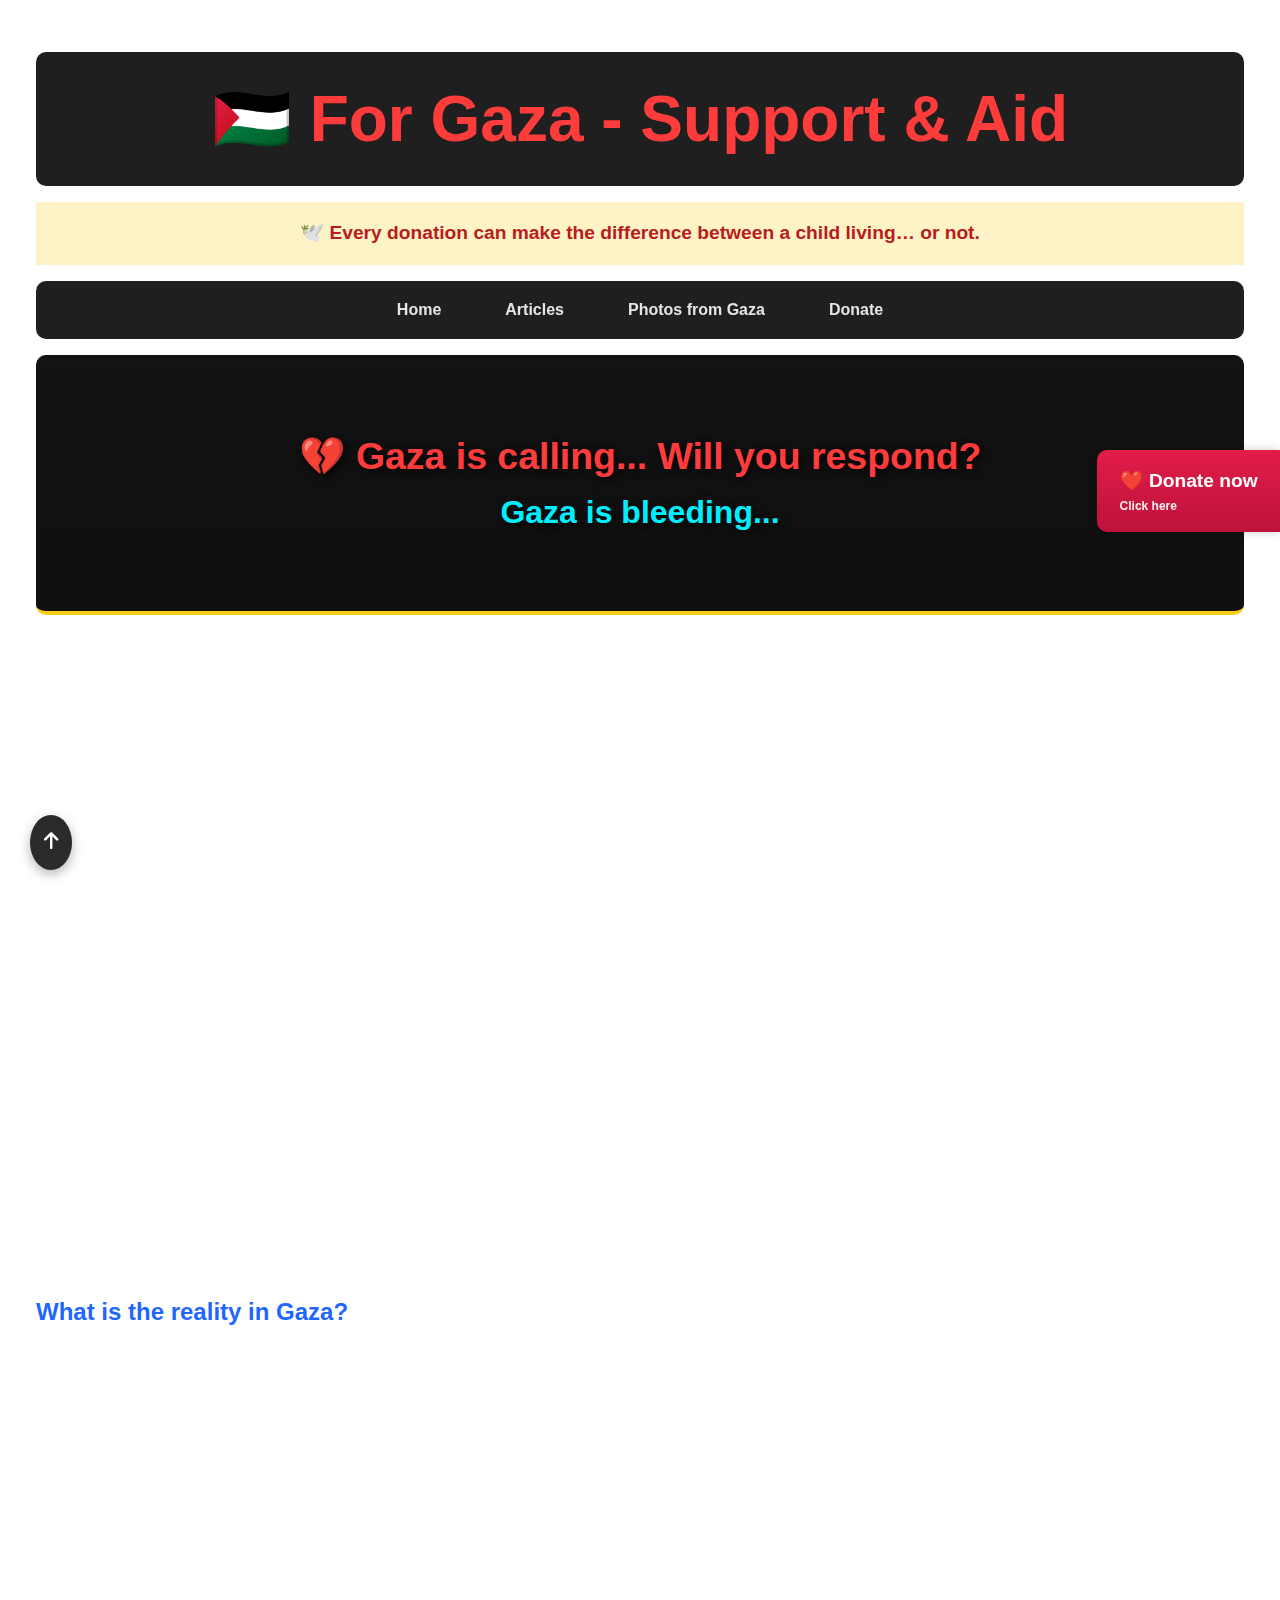
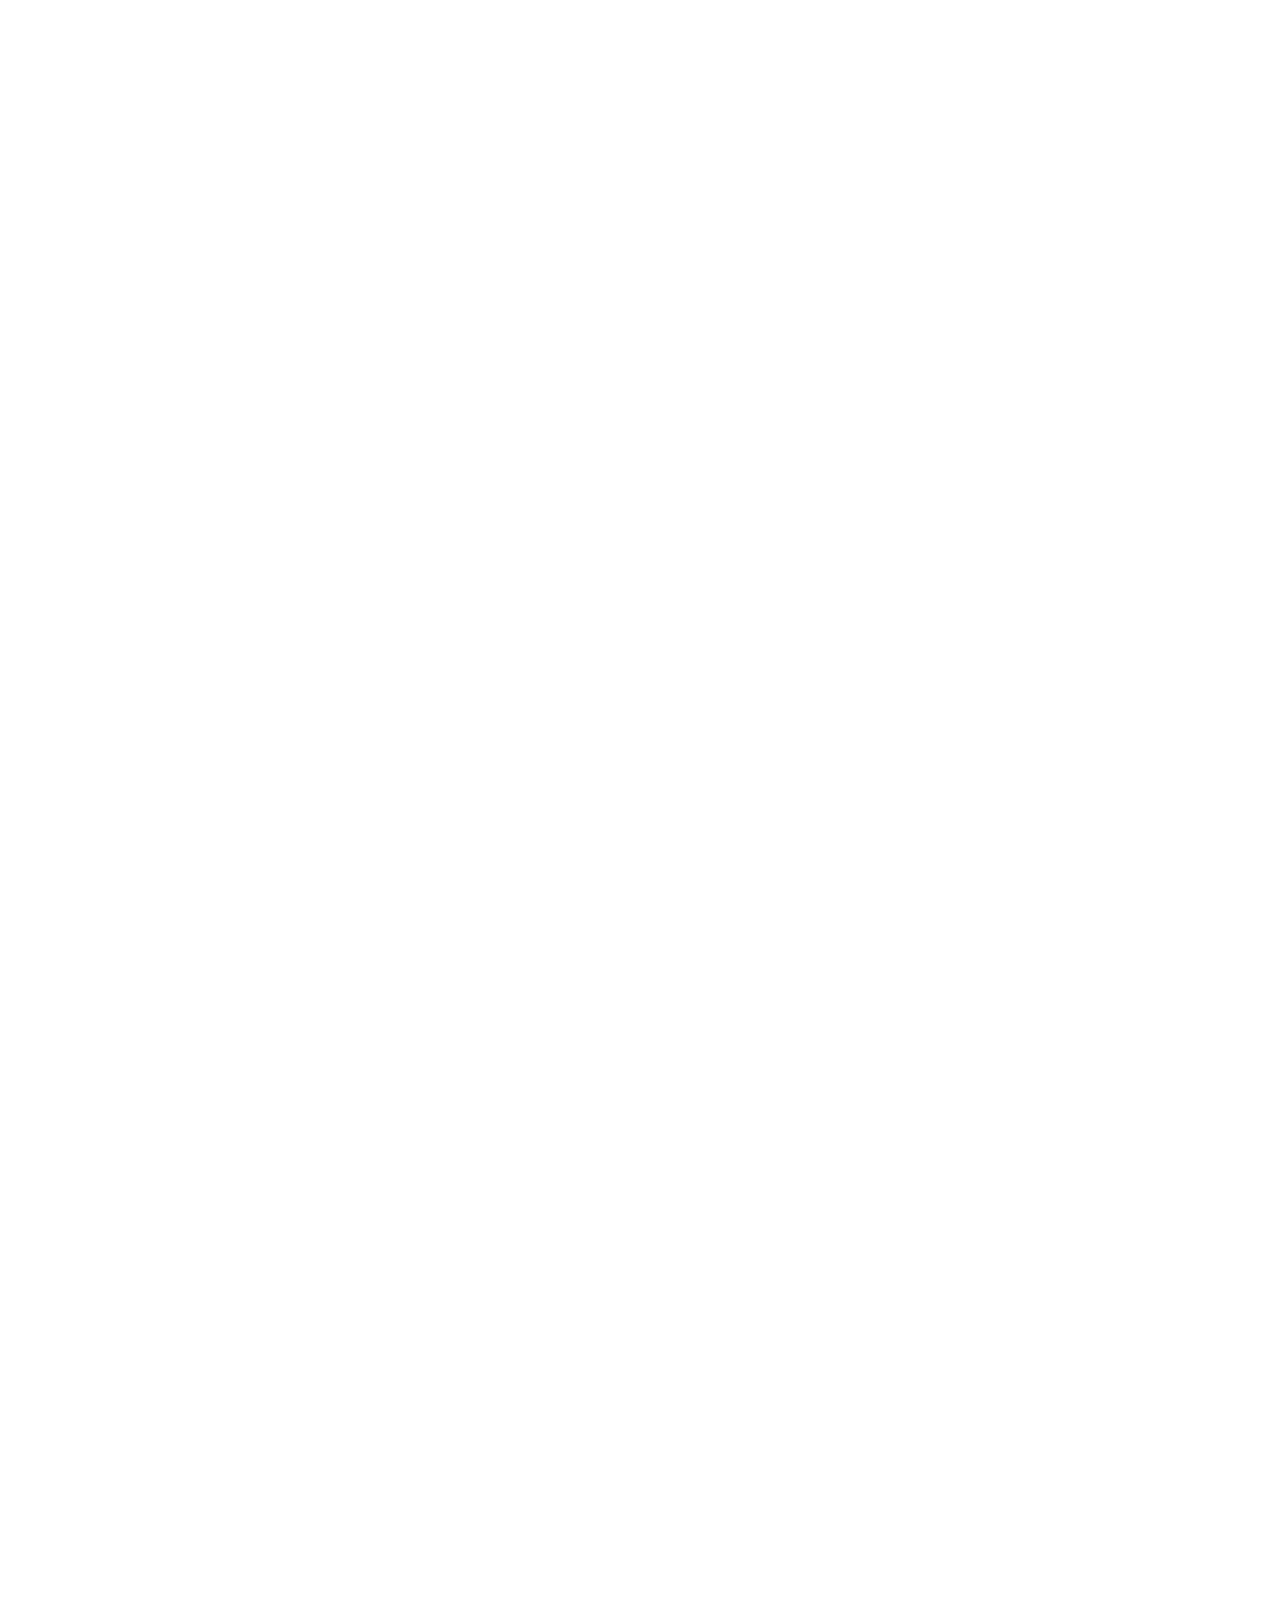
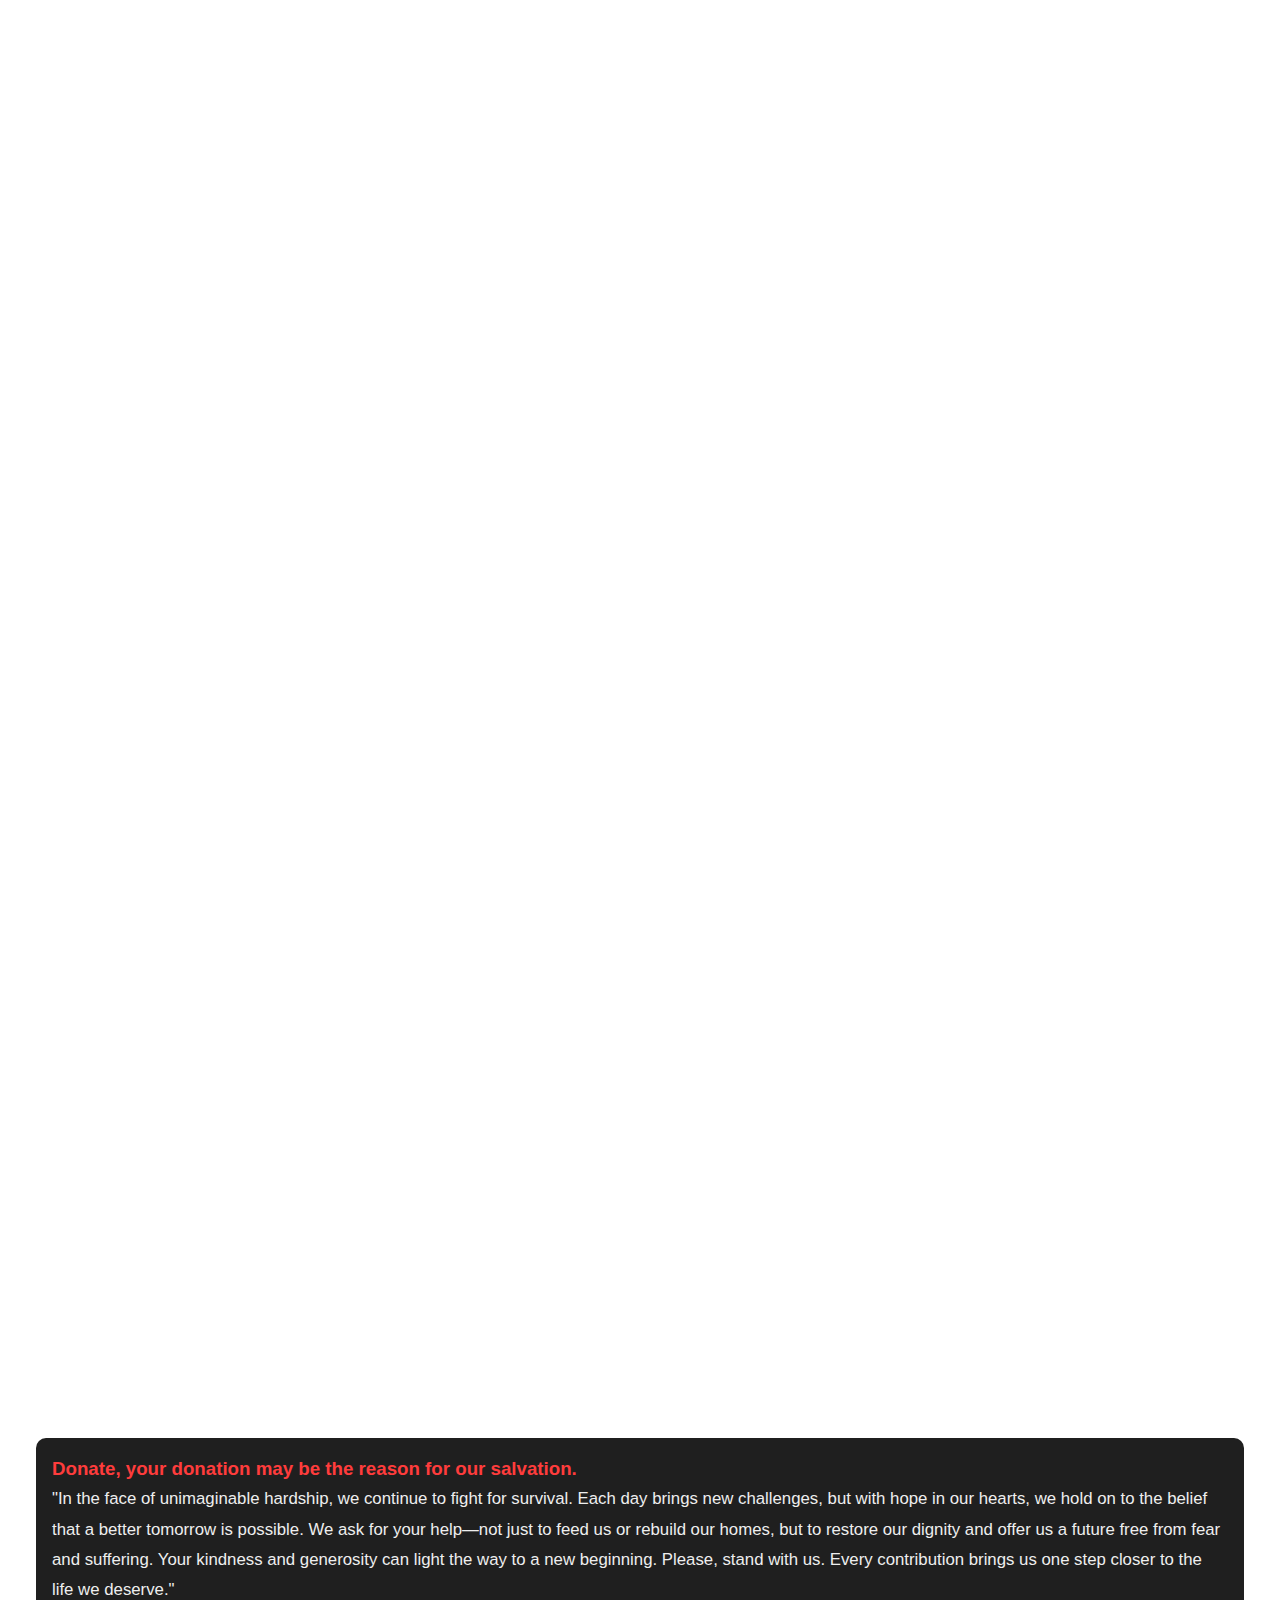
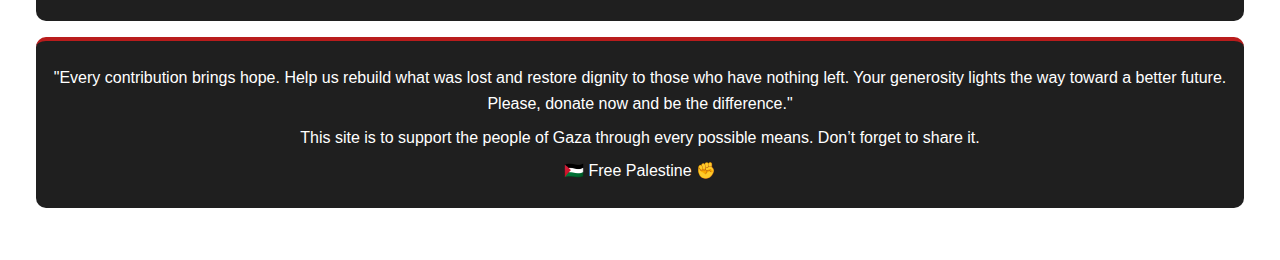
<file: index.html>
<!DOCTYPE html>
<html lang="en" dir="ltr">

<head>
    <meta charset="UTF-8">
    <meta name="viewport" content="width=device-width, initial-scale=1.0">
    <title>"Gaza needs you | Donate now ❤️🇵🇸"</title>
    <link rel="icon" href="https://upload.wikimedia.org/wikipedia/commons/0/00/Flag_of_Palestine.svg"
        type="image/svg+xml">
    <link rel="stylesheet" href="style.css">
    <link rel="stylesheet" href="https://cdnjs.cloudflare.com/ajax/libs/font-awesome/6.5.0/css/all.min.css">
    <link href="https://fonts.googleapis.com/css2?family=Inter:wght@400;600;700&display=swap" rel="stylesheet">

    <meta name="description"
        content="To donate, support and rescue the people of wounded Gaza, click here 🇵🇸❤️🇵🇸❤️.">
    <meta name="keywords"
        content="Donate Gaza, Gaza news today, Gaza under attack, Help Gaza now, Gaza war 2024, USDT Gaza donation, Palestine emergency, Save children Gaza, Humanitarian Gaza, Gaza relief, Gaza donations urgent, Donate cryptocurrency Gaza, Gaza food crisis, Gaza airstrikes, Gaza victims, Rebuild Gaza, Emergency Palestine, Gaza needs help, Gaza children fund, Human rights Gaza, Gaza siege, Free Palestine 2024, Voices from Gaza, Crying children Palestine, Humanitarian Gaza Alert, Aid Gaza Today, Crypto to Gaza Fast, Rebuild hope Palestine, No food no shelter Gaza, Urgent crypto donation, Save a Gaza family, Gaza blackout, Children need shelter, Gaza under siege 2024, Emergency support Middle East, Faith and hope Gaza, Save dreams Gaza, Anonymous donation Gaza, Gaza help mission, Crisis relief Palestine, Echoes from Gaza, Families pleading for help, Emergency donations online, Rebuild hearts in Gaza, Digital aid for Gaza, Urgent donations for kids">
    <meta property="og:title" content="Gaza is bleeding… Be the difference | Urgent Support">
    <meta property="og:description"
        content="Your donation may be the difference between life and death. Support Gaza now through secure methods.">
    <meta property="og:image" content="https://your-site.com/images/og-image.jpg">
    <meta property="og:url" content="https://d00838.github.io/Donate-to-Gaza/">
    <meta property="og:type" content="website">
    <meta name="twitter:card" content="summary_large_image">
    <meta name="twitter:title" content="Gaza is bleeding… Be the hope">
    <meta name="twitter:description" content="Be part of the change and help the people of Gaza.">
    <meta name="twitter:image" content="https://your-site.com/images/og-image.jpg">
    <meta name="language" content="English">
    <meta name="robots" content="index, follow">
    <meta name="author" content="Gaza Support Team">
    <link rel="stylesheet" href="style.css">
    <script async src="https://www.googletagmanager.com/gtag/js?id=G-H5TEWTP9M6"></script>
    <script>
        window.dataLayer = window.dataLayer || [];
        function gtag() { dataLayer.push(arguments); }
        gtag('js', new Date());
        gtag('config', 'G-H5TEWTP9M6');
    </script>



</head>


<div id="modal-root"></div>

<body id="top">



    <header>
        <h1>🇵🇸 For Gaza - Support & Aid</h1>
    </header>
    <div
        style="background-color:#fef3c7; color:#b91c1c; padding: 1rem; font-weight:bold; text-align: center; font-size: 1.2rem;">
        🕊️ Every donation can make the difference between a child living… or not.
    </div>
    <nav>
        <a href="#">Home</a>
        <a href="#articles">Articles</a>
        <a href="#images">Photos from Gaza</a>
        <a href="#donate">Donate</a>



    </nav>
    <div class="hero">
        <h3 class="h3all">💔 Gaza is calling... Will you respond?</h3>
        <p class="we">Gaza is bleeding...</p>
    </div>



<!-- Donation Button -->
<div class="donate-button" onclick="toggleDonationPopup()">
    ❤️ Donate now
    <p style="font-size: 0.75rem; color: #eee;">Click here</p>
</div>

<!-- Donation Popup -->
<div id="donation-popup">
    <span class="close-btn" onclick="toggleDonationPopup()">×</span>
    <h3 style="margin-bottom: 0.5rem;">Ways to Donate:</h3>

    <div class="copy-section">
        <strong>💸 Via USDT (TRC20):</strong>
        <span class="usdt-text">USDT</span>
    </div>

    <div class="address-section">
        <code id="usdt-address"><b>TEtV7tWsQhqcX16DyWPf9Z42vcouN7tvgr</b></code>
        <i class="fas fa-copy copy-icon" onclick="copyText('usdt-address')" title="Copy Address"></i>
    </div>

    <!-- New Copy Button -->
    <button class="copy-btn" onclick="copyText('usdt-address')">📋 Copy the Address</button>

    <p class="donation-text">
        💔 Be generous, perhaps your generosity will save us...
    </p>
</div>








    <main>






        <section class="gaza-article" id="articles">
            <!-- الصورة في أعلى يمين الصندوق -->
            <img src="ps.png" alt="Gaza icon" style="
                    position: absolute;
                    top: -17px;
                    right: 26px;
                    width: 90px;
                    height: 39px;
                    border-radius: 8px;
                    box-shadow: 0 4px 12px rgba(0,0,0,0.2);
                    transition: transform 0.3s ease;
                  " onmouseover="this.style.transform='scale(1.05)'" onmouseout="this.style.transform='scale(1)'">
            <h1>🇵🇸 "Together for Hope: Our Sad Story and Our Call for Solidarity"
            </h1>


            <body style="font-family: Arial, sans-serif; line-height: 1.6; color: #333; margin: 20px;">

                <div style="margin-bottom: 20px;">
                    <p style="margin-bottom: 15px; font-size: 1.1rem;">
                        <span style="margin-right: 10px;">❤️</span> Dear friends, today we appeal to you with broken
                        hearts and unshakable hope.
                    </p>

                    <p style="margin-bottom: 15px; font-size: 1.1rem;">
                        <span style="margin-right: 10px;">💔</span> Our home was brutally bombed, and we lost a dear
                        family member (my brother) to the brutal bombing.
                    </p>

                    <p style="margin-bottom: 15px; font-size: 1.1rem;">
                        <span style="margin-right: 10px;">💥</span> I was injured by the Israeli occupation, and my dear
                        mother is battling cancer.
                    </p>

                    <p style="margin-bottom: 15px; font-size: 1.1rem;">
                        <span style="margin-right: 10px;">🙏</span> We desperately need your support during these
                        difficult times.
                    </p>
                </div>

                <div style="margin-bottom: 20px;">
                    <p style="margin-bottom: 15px; font-size: 1.1rem; color: #ffffff;">
                        <span style="margin-right: 10px;">💸</span> My campaign goal: "Your donation will help us meet
                        our simple daily needs of food and medicine, and will significantly contribute to providing the
                        necessary medical care for my dear mother."
                    </p>

                    <p style="margin-bottom: 15px; font-size: 1.1rem; color: #0f54e9;">
                        <span style="margin-right: 10px;">🌟</span> Every moment that passes is made lighter thanks to
                        your generous support."
                    </p>
                </div>

                <div style="margin-bottom: 20px;">
                    <p style="margin-bottom: 15px; font-size: 1.1rem; color: #2563eb;">
                        <span style="margin-right: 10px;">💖</span> "We appreciate your sacrifices and solidarity with
                        us during these difficult times."
                    </p>

                    <p style="margin-bottom: 15px; font-size: 1.1rem; color: #ffffff;">
                        <span style="margin-right: 10px;">💪</span> Thanks to you, we can see the light in our darkness
                        and build a better future.
                    </p>

                    <p style="margin-bottom: 15px; font-size: 1.1rem; color: #ffffff;">
                        <span style="margin-right: 10px;"></span> From the bottom of our hearts, we thank you for
                        everything."
                    </p>
                </div>

            </body>

</html>

</section>
<section id="images">
    <h2 class=" -img-gaza" style="color: #0856ffed;">What is the reality in Gaza?</h2>

    <div class="image-section">
        <img src="car.jpg" alt="Destruction in Gaza" class="az">

        <div class="image-description">
            <h3>💔 This dream that we strive for day after day is destroyed in seconds</h3>
            <p>
                This is our car. A symbol of our hard work, our sacrifices, and the small victories we fought for every
                day. It wasn’t just a means of transportation—it was a lifeline. Every penny we saved, every sacrifice
                we made, went into getting this car. It represented the hopes and dreams of a better life, of stability
                in a world that often seemed uncertain.

                And now, it’s gone. Reduced to twisted metal, burnt and broken. This wasn’t just a car—it was the result
                of years of effort. We poured everything into having something that many take for granted, and now, in
                an instant, it’s turned to nothing. The pain of losing it is more than just physical; it’s the heartache
                of seeing our dreams shattered, of feeling like everything we worked so hard for has been stolen away.

                We managed to save what we could before it was destroyed, but this loss cuts deeper than just material
                things. It's a reminder of how fragile everything is, how quickly life can change, and how hard it is to
                rebuild from nothing. We need your help now more than ever. Every donation is not just a gift; it’s a
                lifeline. It’s a chance to help us heal, to rebuild, and to find hope again in the midst of this
                overwhelming loss. Please, help us get back on our feet. Your support means the world to us.
            </p>
        </div>
    </div>

    <div class="image-section">
        <img src="home.jpg" alt="Reconstruction" class="az">
        <div class="image-description">
            <h3>This is the only shelter</h3>
            <p>
                This is our home—the place where memories were made, where laughter once filled the air. Now, it lies in
                ruins, reduced to rubble by an unprovoked attack, with no warning, no time to save what mattered most.
                The walls that once sheltered us are now gone, crumbling under the weight of destruction. Every piece of
                debris tells a story of our past, of the life we built, now shattered in an instant.

                We have lost more than just a house; we’ve lost our sanctuary, our security, and the feeling of safety
                that many take for granted. There’s nothing left but the remains of our dreams. All we have are the
                painful memories of what once was.

                In this moment of despair, we turn to you. Your donation can help us rebuild, to restore what was lost,
                and to offer hope to a family struggling to rise from the ashes. Every contribution brings us one step
                closer to rebuilding not just our home, but our lives. Please, help us in this dire time. Your support
                can make all the difference.
            </p>
        </div>
    </div>

    <div class="image-section">
        <img src="home2.jpg" alt="Feeding people" class="az">
        <div class="image-description">
            <h3>Our renewed and repeated suffering</h3>
            <p>
                This is our new home. A small, makeshift tent, barely enough to shield us from the harsh realities of
                the world outside. What was once a home full of warmth, love, and comfort has now been replaced by
                this—this fragile shelter made of plastic and wood. There are no walls to protect us from the cold, no
                rooms to offer privacy, and no sense of security. What we once took for granted—our belongings, our
                personal space, our sense of stability—has been stripped away.

                We have lost our home, the place where we felt safe, the place where we built our lives. All that
                remains now are a few scattered belongings, a bed that’s barely enough to sleep on, and a chair that
                stands as a painful reminder of everything we’ve lost. The small, faded blanket and a pillow now
                represent everything that was once familiar, everything that was once ours.

                The fear, the uncertainty, the feeling of having nothing left to hold onto—it’s overwhelming. Every day
                is a struggle to survive, to make it through the night, to keep going despite the overwhelming odds. We
                have nothing but each other and the hope that we will rebuild, that we will somehow find our way back
                from this.

                But we can't do it alone. We need your help. Every donation you make can help us rebuild, not just our
                lives, but our dignity. It can help us replace the things we've lost, and give us a chance at a better
                future. Please, lend us your support. Every bit of kindness can light up our darkened world.
            </p>
        </div>
    </div>

    <div class="image-section">
        <img src="spirir.jpg" alt="Rebuilding" class="az">
        <div class="image-description">
            <h3>This is proof of my mother's illness</h3>
            <p>
      This is more than just a medical report. This is my mother’s battle for her life.

In the image above is a document issued by the Turkish-Palestinian Friendship Hospital, detailing the painful journey of my beloved mother, Sanaa Muhamad Roshdi Redwan, a 47-year-old woman from Gaza. She is a strong, resilient woman—a wife, a mother, and the heart of our family. She never had any history of illness until life took a sudden, devastating turn.

She was diagnosed with locally advanced left breast carcinoma (T3N1M0) after a series of medical investigations, including a biopsy and mammogram in July 2020. Despite her fears, she courageously underwent neoadjuvant chemotherapy with 4 cycles of AC protocol. But the burden of the treatment was too heavy to bear—physically, emotionally, and financially—and she could no longer continue.

In January 2021, doctors performed a total mastectomy. She now carries not just physical scars, but deep emotional wounds. After surgery, she continued her fight with adjuvant radiotherapy. Yet, the challenges haven’t ended. She now awaits the possibility of breast reconstruction surgery, something that would help restore a part of her stolen dignity and confidence.

This report is stamped, signed, and sealed—proof of the suffering, the sacrifice, and the strength. But it is not enough on its own. We need help.

If you are reading this, please know: every contribution, no matter how small, could bring light into our darkest hours. Your support can help give her a chance to heal completely. A chance for a future without pain. A chance to smile again.
<h3 style="color: #FFD700;">🌸 Please, help my mother reclaim her life.
💔 Her battle is real. Her strength is admirable.
🙏 And your kindness can be the turning point. </h3>

            </p>
        </div>
    </div>

    <div class="image-section">
        <img src="mashe.jpg" alt="Bread aid" class="az">
        <div class="image-description">
            <h3>This is the recurring torrent of human displacement.</h3>
            <p>
      This image shows a long line of people, a sea of displaced souls walking along the coastline. It is a
                visual representation of the constant struggle that has been forced upon us, time and time again. For
                us, this isn’t just a photograph—it’s a painful memory. We are the ones who have endured this flood of
                humanity, who have lived through this never-ending cycle of displacement. We’ve been forced to leave our
                homes over and over, seven, eight, even ten times. Each time, the feeling of losing everything becomes
                more unbearable.

                Every displacement is a devastating blow, not just to our homes, but to our hearts. We once had a place
                where we felt secure, where we belonged. Now, all we have are memories of what used to be. The weight of
                carrying everything we own in a few bags, leaving behind the life we built, is beyond words. Our journey
                is not just about survival—it’s about holding on to hope amidst the fear, despair, and exhaustion.

                This image tells the story of our endless struggle for safety, a struggle that has no end in sight. But
                even in the face of such hardship, we continue. We continue because we believe in the possibility of a
                better life. We believe that, with your support, we can rebuild what has been lost, that we can find
                peace and stability. Please, stand with us. Your kindness and generosity will light the way toward a
                future that no longer includes displacement, but home.
            </p>
        </div>
    </div>

    <div class="image-section">
        <img src="eat.jpg" alt="Father carrying daughter" class="az">
        <div class="image-description">
            <h3>Food became a dream</h3>
            <p>
                This image captures the raw desperation of a community fighting for survival. It shows a scene of
                people, young and old, scrambling for food, their faces reflecting exhaustion, hunger, and fear. This is
                not just a picture of people receiving aid—it’s a moment of extreme difficulty, where every person is
                fighting for their share, for their hope of a meal. The image speaks of the struggle to survive in a
                world where basic needs like food are no longer easily accessible.

                We are the ones in this crowd, struggling to get even a small portion of food, holding our empty bowls
                and waiting our turn, feeling the weight of the hunger in our stomachs. For us, the act of eating has
                become a battle—a fight for survival where there is no dignity, only the overwhelming need to stay
                alive. We don’t know when we will eat again, or if there will be enough for everyone. The constant
                uncertainty and the feeling of being one step away from complete despair is something we live with
                daily.

                This picture is not just about food—it’s about the hardship of life itself. It’s about having to fight
                for the most basic necessities, and the emotional toll that takes on a person. But even amidst the chaos
                and despair, we continue to hope. We hold on to the belief that one day, the struggles will end. But
                right now, in this moment, we are calling for your help. Your donation can mean more than just food—it’s
                a lifeline, a chance for a better tomorrow. Please, help us get through this, because without your
                support, the struggle will continue.
        </div>
    </div>
    <article>

        <h3>Donate, your donation may be the reason for our salvation.</h3>
        <p>
            "In the face of unimaginable hardship, we continue to fight for survival. Each day brings new
            challenges, but with hope in our hearts, we hold on to the belief that a better tomorrow is
            possible. We
            ask for your help—not just to feed us or rebuild our homes, but to restore our dignity and offer us
            a
            future free from fear and suffering. Your kindness and generosity can light the way to a new
            beginning.
            Please, stand with us. Every contribution brings us one step closer to the life we deserve."
        </p>
        </div>
        </div>
    </article>
</section>


</main>
<footer>
    <p>"Every contribution brings hope. Help us rebuild what was lost and restore dignity to those who have nothing
        left. Your generosity lights the way toward a better future. Please, donate now and be the difference."

    </p>
    <p>This site is to support the people of Gaza through every possible means. Don’t forget to share it.</p>
    <p>🇵🇸 Free Palestine ✊</p>

</footer>


<script src="script.js"></script>
<a href="#" class="scroll-arrow" title="Back to Top">
    <div id="top"></div>

    <i class="fas fa-arrow-up"></i>
</a>
<div id="modal-root"></div>

</body>

</html>
</file>
<file: style.css>
/* === GLOBAL RESETS AND LIGHTWEIGHT BASE === */
body {
    font-family: 'Cairo', sans-serif;
    margin: 0;
    padding: 0;
    background-color: #ffffff;
    /* Page background set to white */
    color: #000000;
    scroll-behavior: smooth;
    line-height: 1.7;
}

/* === HEADER === */
header {
    background-color: #1e293b;
    color: white;
    padding: 1.5rem;
    text-align: center;
    font-size: 2rem;
    box-shadow: 0 4px 12px rgba(0, 0, 0, 0.2);
    animation: fadeInDown 1s ease-out;
}

/* === NAVIGATION BAR === */
nav {
    background-color: #334155;
    display: flex;
    flex-wrap: wrap;
    justify-content: center;
    gap: 2rem;
    padding: 0.75rem 1rem;
    box-shadow: 0 2px 6px rgba(0, 0, 0, 0.1);
    position: sticky;
    top: 0;
    z-index: 999;
    border-radius: 0 0 12px 12px;
}

nav a {
    color: white;
    text-decoration: none;
    font-weight: bold;
    transition: color 0.3s ease, transform 0.3s ease;
}

nav a:hover {
    color: #facc15;
    transform: scale(1.1);
}

/* === HERO === */
.hero {
    background: linear-gradient(rgba(0, 0, 0, 0.4), rgba(0, 0, 0, 0.5)), url('https://upload.wikimedia.org/wikipedia/commons/0/00/Flag_of_Palestine.svg') center/cover no-repeat;
    height: 260px;
    display: flex;
    flex-direction: column;
    align-items: center;
    justify-content: center;
    color: #00efff;
    font-size: 2rem;
    font-weight: bold;
    text-shadow: 2px 2px 10px black;
    text-align: center;
    padding: 1rem;
    border-bottom: 4px solid #facc15;
}

/* === IMAGE SECTION WITH FLEX AND 3D EFFECT === */
.image-section {
    display: flex;
    gap: 2rem;
    align-items: flex-start;
    background: #fff;
    padding: 1.5rem;
    margin-bottom: 2rem;
    border-radius: 20px;
    box-shadow: 0 10px 30px rgba(0, 0, 0, 0.1);
    transform-style: preserve-3d;
    transition: transform 0.4s ease;
}

.image-section:hover {
    transform: perspective(1000px) rotateX(2deg) rotateY(1deg);
}

.image-section img {
    width: 320px;
    max-width: 100%;
    border-radius: 12px;
    box-shadow: 0 4px 16px rgba(0, 0, 0, 0.1);
    object-fit: cover;
}

.image-description {
    flex: 1;
    color: #333;
    font-size: 1rem;
    line-height: 1.8;
}

.image-description h3 {
    color: #dc2626;
    margin-top: 0;
    font-size: 1.4rem;
}

/* === ARTICLE STYLING === */
article {
    background: #ffffff;
    padding: 1.5rem;
    border-radius: 16px;
    box-shadow: 0 6px 20px rgba(0, 0, 0, 0.06);
    margin-bottom: 2rem;
    transition: transform 0.3s ease, box-shadow 0.3s ease;
}

article h2 {
    color: #b91c1c;
    margin-top: 0;
}

article p {
    font-size: 1.05rem;
    line-height: 1.8;
    color: #eee;
}

article:hover {
    transform: translateY(-6px);
    box-shadow: 0 10px 30px rgba(0, 0, 0, 0.1);
}

/* === FOOTER STYLING === */
footer {
    background-color: #1e293b;
    color: white;
    padding: 2rem;
    text-align: center;
    font-size: 1rem;
    line-height: 1.6;
    box-shadow: inset 0 1px 8px rgba(0, 0, 0, 0.2);
    margin-top: 3rem;
    border-top: 4px solid #b91c1c;
}

footer p {
    margin: 0.5rem 0;
}

.image-section {
    flex-direction: column;
}

@media screen and (min-width: 768px) {
    .image-section {
        flex-direction: row;
    }
}

.image-section img {
    width: 100%;
    max-width: 320px;
    margin-bottom: 1rem;
}

.image-description {
    width: 100%;
}

/* Ensure image in top-right corner of article scales well on small screens */
section img[alt="Gaza icon"] {
    max-width: 70px;
    width: 20vw;
    right: 10px;
    top: 10px;
}

/* === SMOOTH GLOBAL TRANSITIONS === */
* {
    transition: all 0.3s ease-in-out;
}

* {
    transition: background-color 0.3s ease, transform 0.3s ease;
}

* {
    box-sizing: border-box;
    margin: 0;
    padding: 0;
    transition: all 0.3s ease-in-out;
}

body {
    font-family: 'Cairo', sans-serif;
    background-color: #f3f4f6;
    color: #000000;
    padding: 2rem;
    line-height: 1.8;
}

.gaza-article {
    max-width: 900px;
    margin: auto;
    background: #1f1f1f;
    padding: 2.5rem 2rem;
    border-left: 10px solid #b91c1c;
    border-radius: 14px;
    box-shadow: 0 12px 28px rgba(0, 0, 0, 0.15);
    position: relative;
}

.gaza-article h1 {
    font-size: 2.2rem;
    color: #b91c1c;
    font-weight: bold;
    margin-bottom: 1.2rem;
    text-shadow: 1px 1px 2px rgba(0, 0, 0, 0.15);
}

.gaza-article p {
    font-size: 1.15rem;
    color: #222;
    margin-bottom: 1.5rem;
    color: #ccc;
}

.gaza-article p:last-child {
    font-size: 1.25rem;
    font-weight: bold;
    color: #b91c1c;
    margin-top: 2rem;
}

@media screen and (max-width: 600px) {
    .gaza-article {
        padding: 2rem 1rem;
    }

    .gaza-article h1 {
        font-size: 1.8rem;
    }

    .gaza-article p {
        font-size: 1.05rem;
    }
}

/* Entry animation on load */
@keyframes fadeInUp {
    to {
        opacity: 1;
        transform: translateY(0);
    }
}

body {
    background-color: #121212;
    color: #000000;
    font-family: 'Cairo', sans-serif;
    padding: 1rem;
}

header,
nav,
footer,
.hero,
.gaza-article,
article,
.image-section,
.image-description {
    background-color: #1f1f1f;
    border-radius: 10px;
    padding: 1rem;
    margin: 1rem 0;
    box-shadow: 0 0 10px rgba(255, 255, 255, 0.05);
    transition: background-color 0.3s ease, transform 0.3s ease;
}

nav a {
    color: #e5e5e5;
    margin: 0 1rem;
    text-decoration: none;
}

nav a:hover,
.image-section:hover,
.gaza-article:hover,
article:hover {
    background-color: #2a2a2a;
    transform: translateY(-2px);
}

h1,
h2,
h3 {
    color: #ff3c3c;
}

article h2,
.image-description h3 {
    color: #ff8800;
    /* highlight important headings */
}

.image-section {
    display: flex;
    flex-wrap: wrap;
    align-items: flex-start;
    gap: 1.5rem;
    background-color: #1f1f1f;
}

.image-section img {
    max-width: 320px;
    width: 100%;
    border-radius: 8px;
    box-shadow: 0 6px 20px rgba(0, 0, 0, 0.2);
}

.image-description {
    flex: 1;
    color: #ccc;
}

footer p {
    margin: 0.5rem 0;
}

.gaza-article img[alt="Gaza icon"] {
    position: absolute;
    top: 10px;
    right: 20px;
    width: 80px;
    border-radius: 8px;
    box-shadow: 0 4px 12px rgba(0, 0, 0, 0.3);
}

* {
    transition: background-color 0.3s ease, color 0.3s ease, transform 0.3s ease;
    box-sizing: border-box;
    margin: 0;
    padding: 0;
}

@media screen and (max-width: 768px) {
    .image-section {
        flex-direction: column;
    }

    nav {
        flex-direction: column;
        gap: 1rem;
    }
}

.scroll-arrow {
    position: fixed;
    bottom: 30px;
    left: 30px;
    z-index: 9999;
    background-color: #2a2a2a;
    color: #ffffff;
    padding: 12px 14px;
    border-radius: 50%;
    font-size: 1.2rem;
    box-shadow: 0 4px 12px rgba(0, 0, 0, 0.3);
    text-decoration: none;
    animation: floatUpDown 3.5s ease-in-out infinite;
    transition: background-color 0.3s ease, transform 0.3s ease;
}

.scroll-arrow:hover {
    background-color: #444;
    transform: scale(1.1);
}

@keyframes floatUpDown {

    0%,
    100% {
        transform: translateY(0);
    }

    50% {
        transform: translateY(-10px);
    }
}

body {
    font-family: 'Inter', sans-serif;
}

.image-section {
    opacity: 0;
    transform: translateY(80px) translateX(-40px);
    transition: opacity 1s ease-out, transform 1s ease-out;
}

.image-section.visible {
    opacity: 1;
    transform: translateY(0) translateX(0);
}

/* إعدادات الظهور */
.gaza-article,
.image-section {
    opacity: 0;
    transform: translateY(60px) translateX(-30px);
    transition: opacity 1.2s ease-out, transform 1.2s ease-out;
}

/* الحالة بعد التفعيل */
.gaza-article.visible,
.image-section.visible {
    opacity: 1;
    transform: translateY(0) translateX(0);
}

/* Donate Button */
.donate-button {
    position: fixed;
    top: 50%;
    right: 0;
    background: linear-gradient(to bottom, #e11d48, #be123c);
    color: white;
    padding: 1rem 1.4rem;
    border-top-left-radius: 10px;
    border-bottom-left-radius: 10px;
    font-size: 1.2rem;
    font-weight: bold;
    cursor: pointer;
    z-index: 1000;
    box-shadow: 0 0 10px rgba(0, 0, 0, 0.2);
    transition: transform 0.2s ease;
}

.donate-button:hover {
    background: #b91c1c;
    transform: scale(1.05);
}

/* Popup Modal */
#donation-popup {
    position: fixed;
    top: 50%;
    left: 50%;
    transform: translate(-50%, -50%) scale(0.9);
    background-color: #fff;
    padding: 2rem;
    border-radius: 16px;
    box-shadow: 0 8px 24px rgba(0, 0, 0, 0.3);
    display: none;
    z-index: 1001;
    width: 90%;
    max-width: 450px;
    opacity: 0;
    transition: all 0.4s ease;
}

/* Active popup */
#donation-popup.active {
    display: block;
    transform: translate(-50%, -50%) scale(1);
    opacity: 1;
}

/* Close Button */
.close-btn {
    position: absolute;
    top: -20px;
    left: 16px;
    font-size: 32px;
    font-weight: bold;
    color: #dc2626;
    cursor: pointer;
}

/* Copy Button */
.copy-btn {
    margin-top: 10px;
    background-color: #2563eb;
    color: white;
    border: none;
    padding: 0.6rem 1.2rem;
    border-radius: 8px;
    font-size: 1rem;
    font-weight: bold;
    cursor: pointer;
    transition: background 0.3s ease;
    width: 100%;
}

.copy-btn:hover {
    background-color: #1d4ed8;
}

/* Address Section – Responsive Fix */
.address-section {
    display: flex;
    align-items: center;
    gap: 10px;
    margin-top: 10px;
    font-size: 1rem;
    background-color: #f3f4f6;
    padding: 10px;
    border-radius: 8px;
    overflow-x: auto;
    white-space: nowrap;
    max-width: 100%;
}
.address-section code {
    font-size: 0.9rem;
    word-break: break-all;
}


/* Copy Icon */
.copy-icon {
    cursor: pointer;
    color: #2563eb;
    font-size: 1.3rem;
}

/* Donation text */
.donation-text {
    font-size: 1rem;
    color: #444;
    line-height: 1.6;
    font-weight: bold;
    margin-top: 1rem;
    text-align: center;
}

/* USDT Text */
.usdt-text {
    font-size: 1.1rem;
    font-weight: bold;
    color: #e11d48;
    margin-left: 10px;
}

/* Responsive popup */
@media (max-width: 480px) {
    .donate-button {
        top: auto;
        bottom: 20px;
        right: 20px;
        border-radius: 50%;
        padding: 0.8rem 1rem;
        font-size: 1rem;
    }

    .donate-button p {
        display: none;
    }

    .copy-btn {
        font-size: 0.9rem;
    }

    #donation-popup {
        padding: 1.5rem 1rem;
    }
}

body {
    background-color: white;
}
</file>
